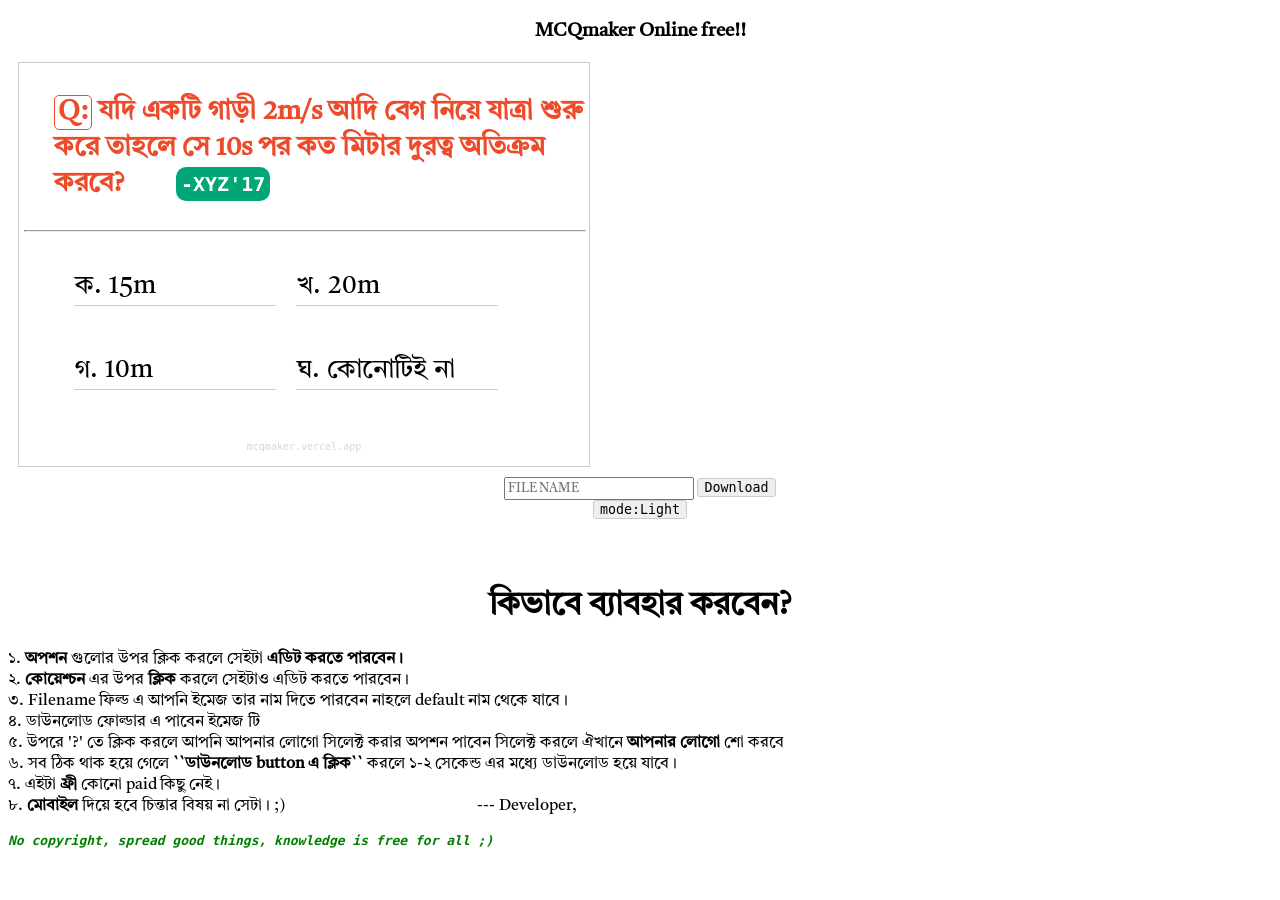
<file: index.html>
<!DOCTYPE html>
<html lang="en">
<head>
  <meta name="google-site-verification" content="z1DzCffEUJGSSdB200eJ9LNX3YTiNmyJWvIbpUdFBxc" />
  <meta charset="UTF-8">
  <meta http-equiv="X-UA-Compatible" content="IE=Edge">
  <meta name="viewport" content="width=device-width, initial-scale=1">
<link rel="preconnect" href="https://fonts.googleapis.com">
<link rel="preconnect" href="https://fonts.gstatic.com" crossorigin>
<link href="https://fonts.googleapis.com/css2?family=Tiro+Bangla&display=swap" rel="stylesheet">
<link rel="preconnect" href="https://fonts.googleapis.com">
<link rel="preconnect" href="https://fonts.gstatic.com" crossorigin>
  <link rel="icon" type="image/jpg" href="Screenshot_2024-02-03-19-09-04-832_com.android.chrome-edit.jpg">
<link href="https://fonts.googleapis.com/css2?family=Noto+Serif+Bengali:wght@100..900&display=swap" rel="stylesheet">
<script src="https://html2canvas.hertzen.com/dist/html2canvas.min.js"></script>
<link rel="preconnect" href="https://fonts.googleapis.com">
<link rel="preconnect" href="https://fonts.gstatic.com" crossorigin>
<link href="https://fonts.googleapis.com/css2?family=IBM+Plex+Sans:ital,wght@0,100;0,200;0,300;0,400;0,500;0,600;0,700;1,100;1,200;1,300;1,400;1,500;1,600;1,700&display=swap" rel="stylesheet">
  <title>MCQmaker | Free online quiz | product_id:Nlb001 </title>
  
  <!-- HTML -->
  

  <!-- Custom Styles -->
  <link rel="stylesheet" href="style.css">
</head>

<body>
 
  <!-- Project -->
  <center>
    <h3>MCQmaker Online free!!</h3>
  </center>
  <div class="all" id="question">
   
    <div class="qus">
       
      <p contenteditable="true"><span contenteditable="false" style="padding:3px; background-color:#fff;border:1px solid #EE4B2B; border-radius:5px; color:#EE4B2B;">Q:</span> যদি একটি গাড়ী 2m/s আদি বেগ নিয়ে যাত্রা শুরু করে তাহলে সে 10s পর কত মিটার দুরত্ব অতিক্রম করবে?   <span style=" border-radius:10px;text-transform: uppercase; padding:5px;text-align: center;font-size:20px;background-color:  #00a676; color:#fff; font-family: monospace;margin-left:45px" contenteditable="true" >-XYZ'17</span></p>
           </div>
    <hr width="100%" style="color:#ccc;">
    <div class="options">
      <ul>
        <li contenteditable="true">ক. 15m</li>
        <li contenteditable="true">খ. 20m</li>
      </ul>
      <ul>
        <li contenteditable="true">গ. 10m</li>
        
        <li contenteditable="true">ঘ. কোনোটিই না</li>
      </ul>
      <center>
        <small style="font-size:10px;color:#cccc;font-family:monospace;">
          mcqmaker.vercel.app
        </small>
      </center>
    </div>
    
  </div>
  <center>
    <input id="fname" type="text" placeholder="FILE NAME ">
    <button id="do">Download</button>
  </center>
  <center>
      <button id="chm">mode:Light</button>
  </center>
  <input style="display:none" type="file" name="" id="dn" value="" />
  <br />
  <br />
 
  <div class="manual">
    <center>
      <h1>কিভাবে ব্যাবহার করবেন?</h1>
    </center>
    <p>
      ১. <b>অপশন</b> গুলোর উপর ক্লিক করলে সেইটা <b>এডিট করতে পারবেন ।</b><br>
২. <b>কোয়েশ্চন</b> এর উপর <b>ক্লিক</b> করলে সেইটাও এডিট করতে পারবেন।<br>
৩. Filename ফিল্ড এ আপনি ইমেজ তার নাম দিতে পারবেন নাহলে default নাম থেকে যাবে।<br>
৪. ডাউনলোড ফোল্ডার এ পাবেন ইমেজ টি<br>
৫. উপরে '?' তে ক্লিক করলে আপনি আপনার লোগো সিলেক্ট করার অপশন পাবেন সিলেক্ট করলে ঐখানে <b>আপনার লোগো</b> শো করবে<br>
৬. সব ঠিক থাক হয়ে গেলে <b>``ডাউনলোড button এ ক্লিক``</b> করলে ১-২ সেকেন্ড এর মধ্যে ডাউনলোড হয়ে যাবে।<br>
৭. এইটা <b>ফ্রী</b> কোনো paid কিছু নেই।<br>
৮. <b>মোবাইল</b> দিয়ে হবে চিন্তার বিষয় না সেটা। ;)
&nbsp; &nbsp; &nbsp;&nbsp; &nbsp; &nbsp; &nbsp; &nbsp;&nbsp;&nbsp; &nbsp; &nbsp;&nbsp; &nbsp; &nbsp; &nbsp; &nbsp;&nbsp;
&nbsp; &nbsp; &nbsp;&nbsp; &nbsp; &nbsp; &nbsp; &nbsp;&nbsp;
--- Developer,
    </p>
  </div>
  
  <p style="font-style: italic;font-family: monospace; color:green;font-weight: bolder;">No copyright, spread good things, knowledge is free for all ;)</p>
  
  <script src="main.js"></script>
</body>
</html>
</file>
<file: style.css>
*{
  font-family: 'Tiro Bangla', serif;
}
button{
  font-family:monospace;
  border:1px solid #ccc;
  border-radius:3px;
}
li{
  padding:1px;
  margin:10px;
  width:200px;
  border-bottom:1px solid #ccc;
 
}
ul{
  list-style-type: none;
  display: flex ;
  flex-direction:row;
}
.all{
  border:1px solid #ccc;
  margin:10px;
  
  width:560px;
  padding: 5px;
  color:#000;
  background-color: white;
      /* You can also specify additional properties like background-size, background-position, etc. */
  
       /* Set a height for your div */
}
.qus{
  font-size: 27px;
  font-weight:bold;
  color:#EE4B2B;
  margin-left:30px;
}
.options{
  font-size: 26px;
}
</file>
